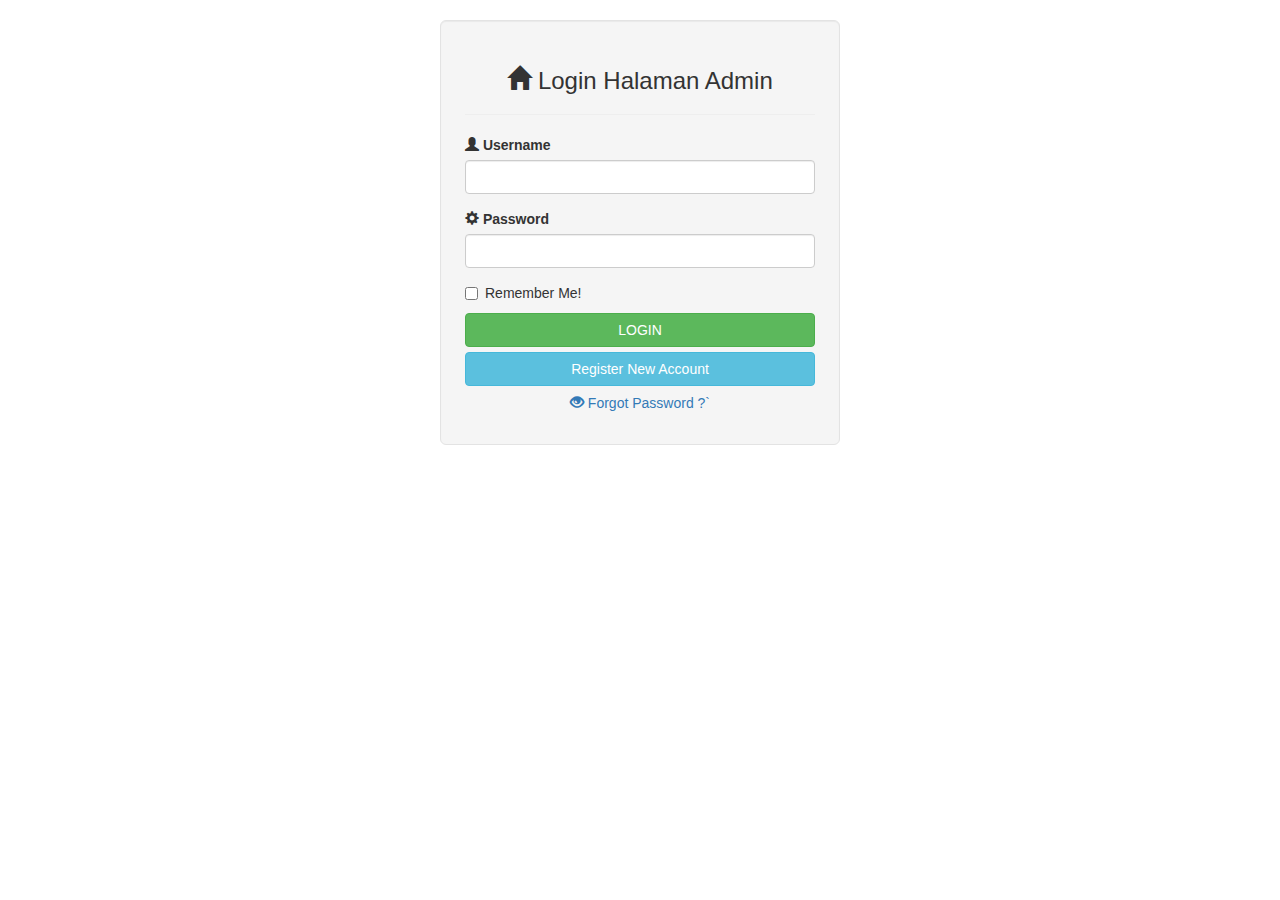
<file: login.html>
<!DOCTYPE html>
<html lang="en">
<head>
	<title>Login</title>
	<meta charset="utf-8">
	<meta name="viewport" content="width=device-width, initial-scale=1">
	<link rel="stylesheet" type="text/css" href="assets/css/bootstrap.css">
	<link rel="stylesheet" type="text/css" href="assets/style.css">
	<script src="assets/js/jquery.js"></script>
	<script src="assets/js/bootstrap.js"></script>
</head>
<body>
	<div class="container" align="center">
		<div align="center" id="row1">
			<form action="#" class="well well-lg">
				<h3 align="center"><span class="glyphicon glyphicon-home"></span> Login Halaman Admin</h3>
				<hr>
					<div class="form-group">
						<label for="username"><span class="glyphicon glyphicon-user"></span> Username</label>
						<input type="text" name="username" class="form-control" autocomplete="off">
					</div>
					<div class="form-group">
						<label for="pass"><span class="glyphicon glyphicon-cog"></span> Password</label>
						<input type="password" name="password" class="form-control">
					</div>
					<div class="checkbox">
						<label><input type="checkbox" name="remember">Remember Me!
						</label>
					</div>

					<button type="button" class="btn btn-block btn-success">LOGIN
					</button>
					<a href="" type="button" class="btn btn-block btn-info">Register New Account</a>
					<button type="button" class="btn btn-link"><span class="glyphicon glyphicon-eye-open"></span> Forgot Password ?`</button>
			</form>
		</div>
	</div>
</body>
</html>
</file>
<file: assets/style.css>
#row1{
	width: 400px;
	margin-top: 20px;
}
.form-group{
	text-align: left;
}
.checkbox{
	text-align: left;
}
form{
	-webkit-box-shadow: 0px 0px 30px #788;
}
</file>
